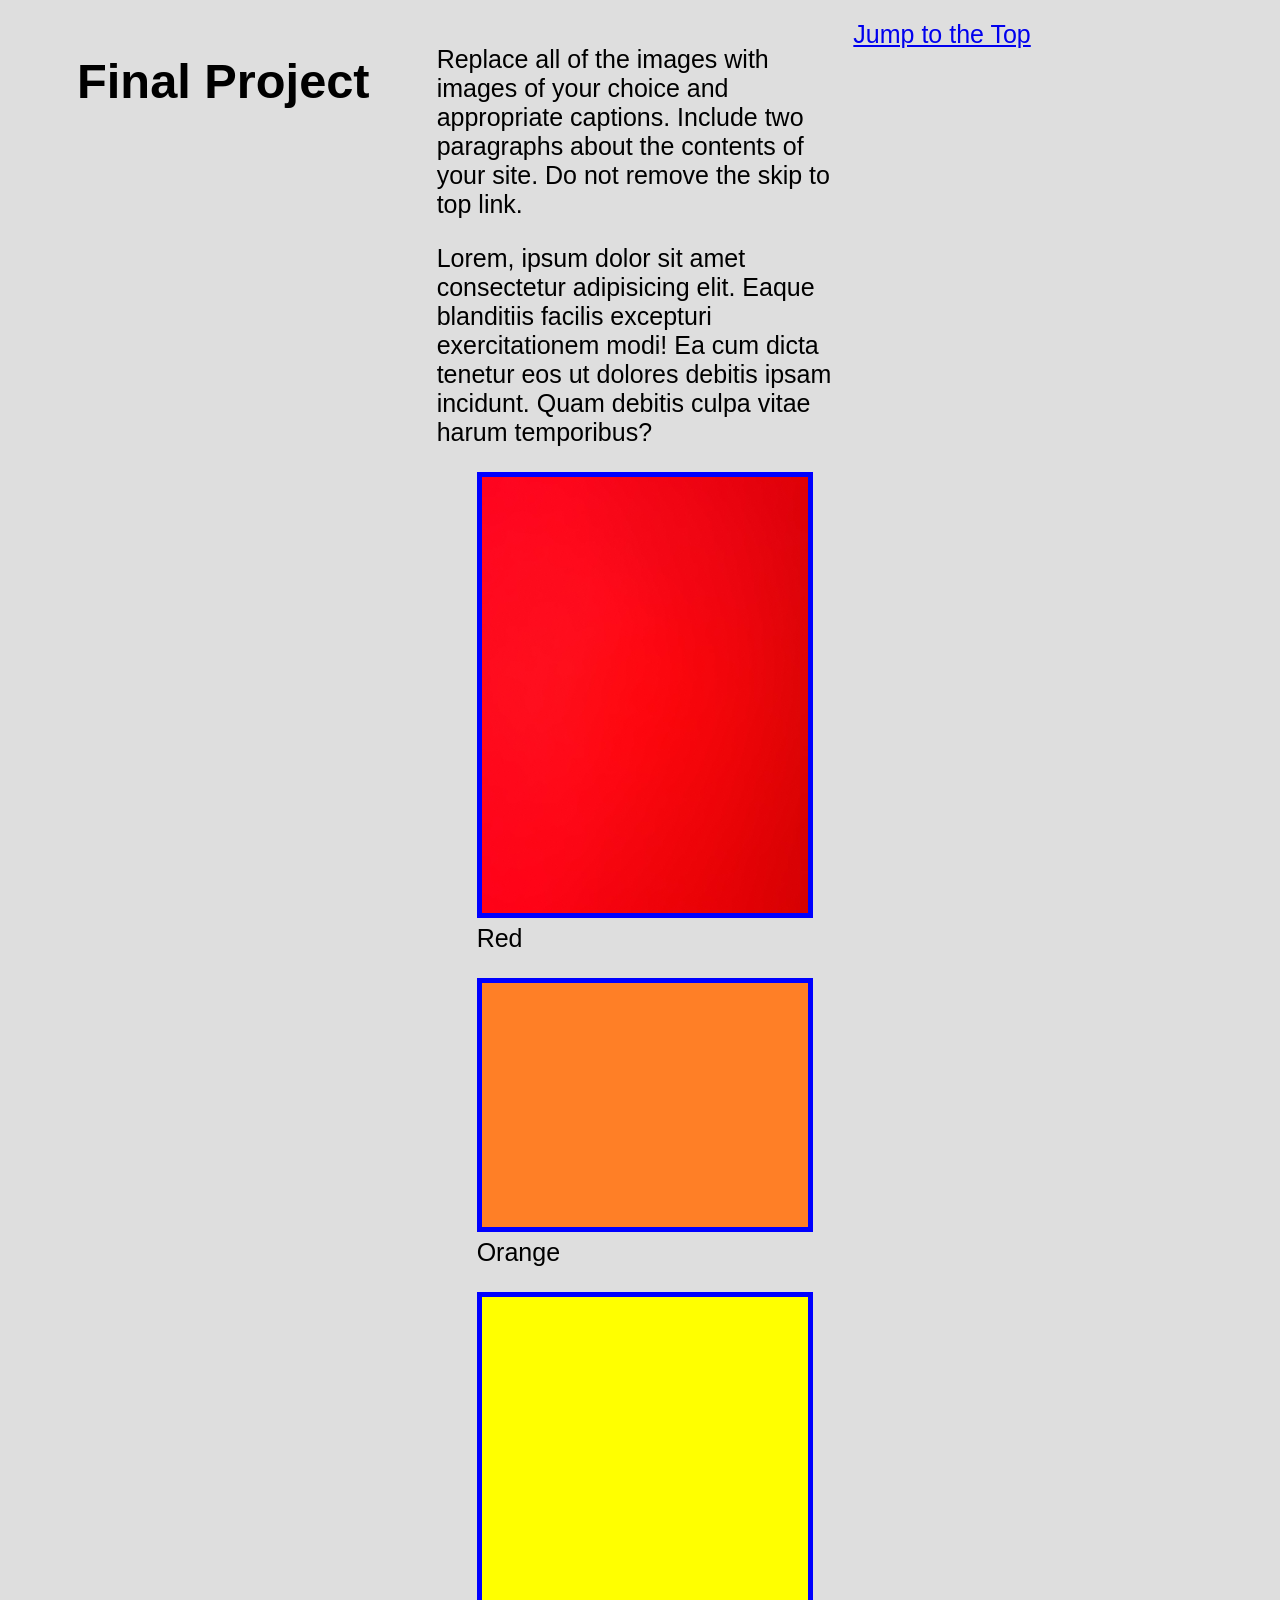
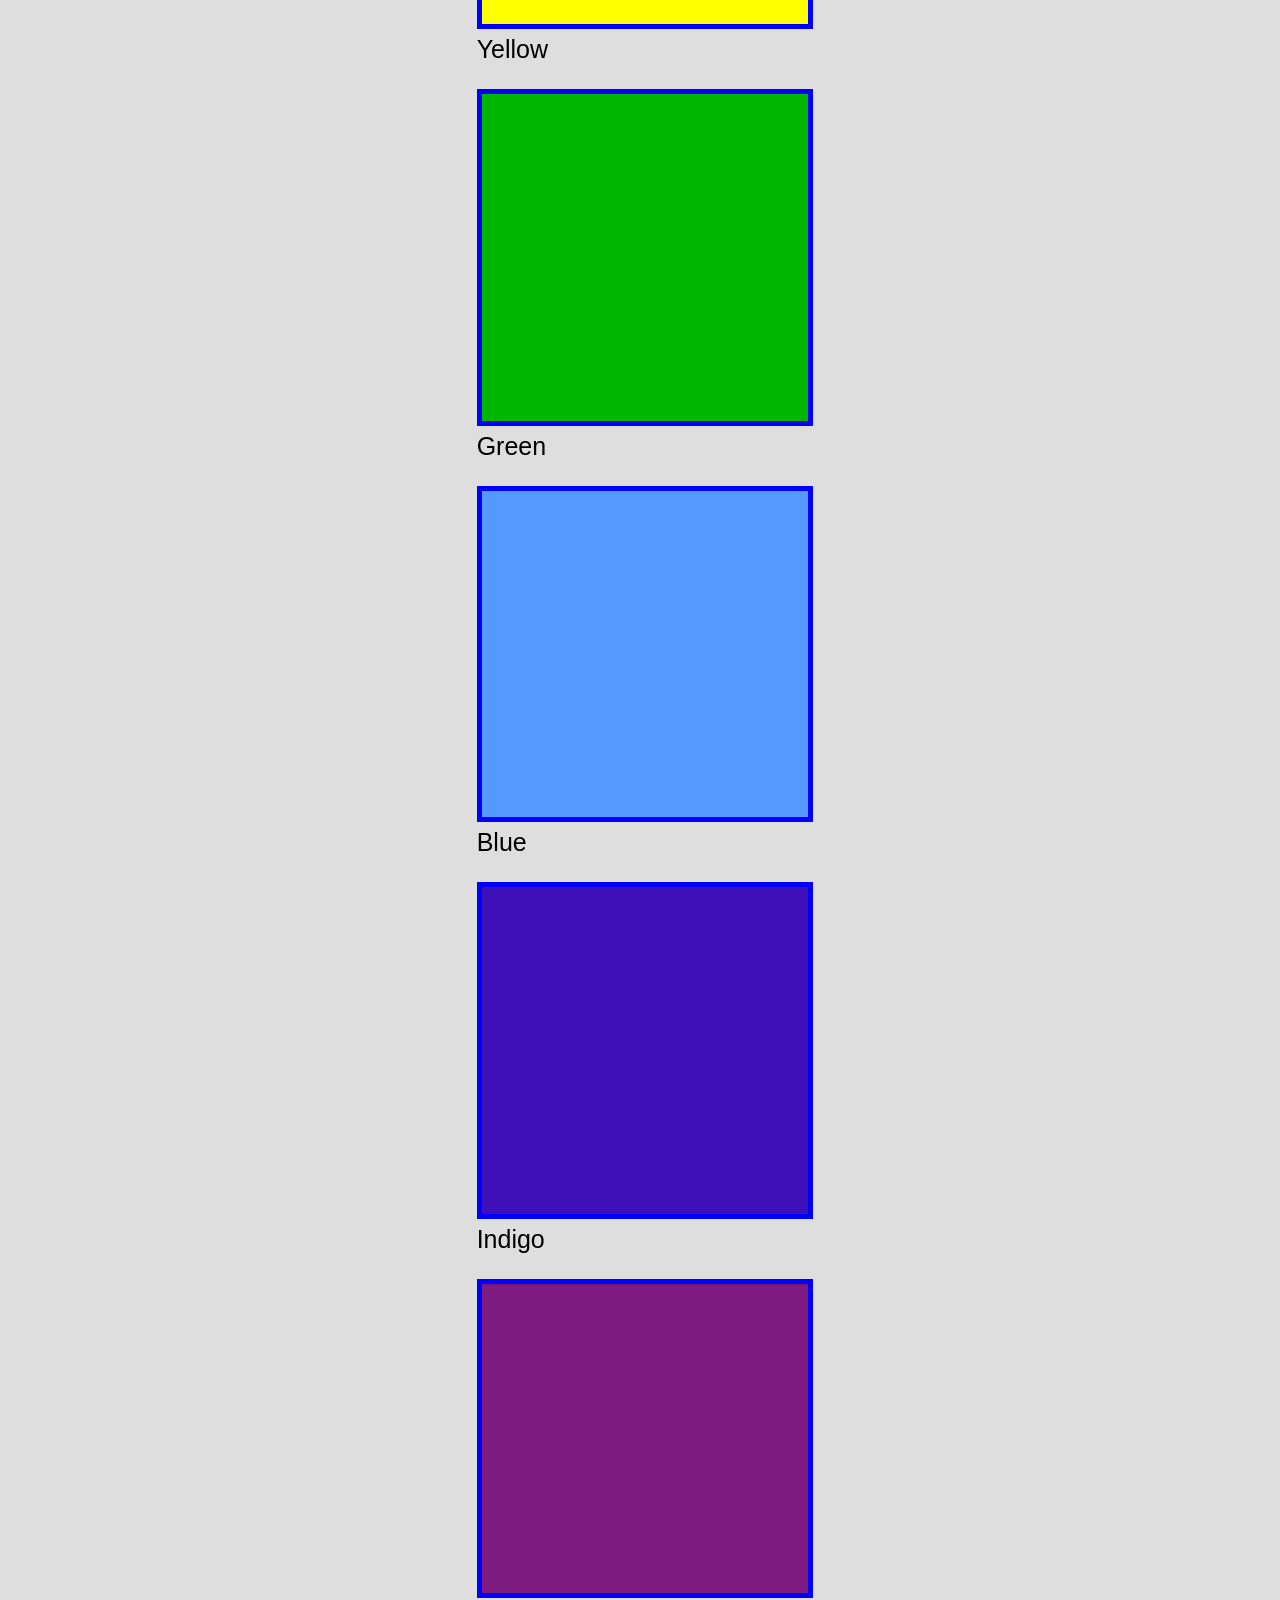
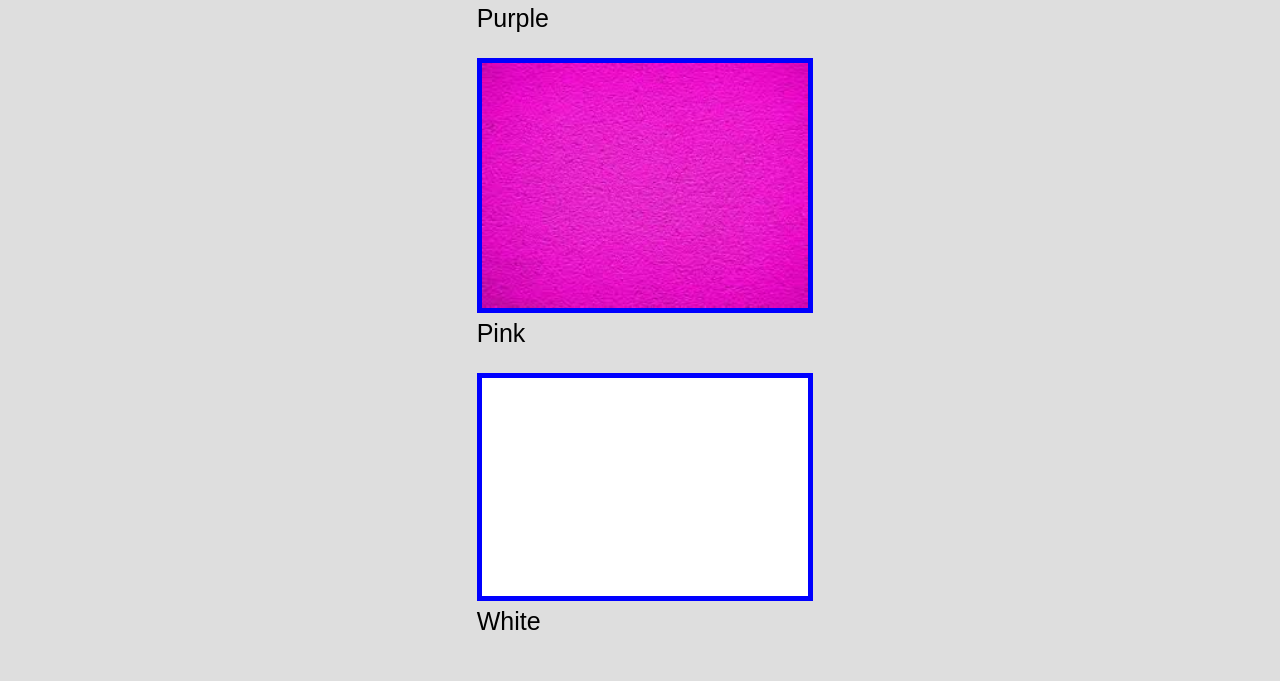
<file: index.html>
<!DOCTYPE html>
<html lang="en">

<head>
  <meta charset="UTF-8">
  <meta http-equiv="X-UA-Compatible" content="IE=edge">
  <meta name="viewport" content="width=device-width, initial-scale=1.0">
  <title>Final Project</title>
  <link rel="stylesheet" href="style.css">
</head>

<body>
  <header>
    <h1 id="top">Final Project</h1>
  </header>

  <main>
    <p>Replace all of the images with images of your choice and appropriate captions. Include two paragraphs about the contents of your site.  Do not remove the skip to top link.</p>

    <p>Lorem, ipsum dolor sit amet consectetur adipisicing elit. Eaque blanditiis facilis excepturi exercitationem modi! Ea cum dicta tenetur eos ut dolores debitis ipsam incidunt. Quam debitis culpa vitae harum temporibus?</p>
    
    <div class = "grid">
        <figure>
        <img src="Red.jpeg" alt="Red" width="200">
        <figcaption>Red</figcaption>
        </figure>
        <figure>
        <img src="Orange.png" alt="Orange" width="200">
        <figcaption>Orange</figcaption>
        </figure>
        <figure>
        <img src="Yellow.png" alt="Yellow" width="200">
        <figcaption>Yellow</figcaption>
        </figure>
        <figure>
        <img src="Green.png" alt="Green" width="200">
        <figcaption>Green</figcaption>
        </figure>
        <figure>
        <img src="Blue.png" alt="Blue" width="200">
        <figcaption>Blue</figcaption>
        </figure>
        <figure>
        <img src="Indigo.jpeg" alt="Indigo" width="200">
        <figcaption>Indigo</figcaption>
        </figure>
        <figure>
        <img src="Purple.png" alt="Purple" width="200">
        <figcaption>Purple</figcaption>
        </figure>
        <figure>
        <img src="Pink.jpeg" alt="Pink" width="200">
        <figcaption>Pink</figcaption>
        </figure>
        <figure>
        <img src="White.png" alt="White" width="200">
        <figcaption>White</figcaption>
        </figure>
    </div>
  </main>

  <footer>
    <a href="#top">Jump to the Top</a>
  </footer>
</body>

</html>
</file>
<file: style.css>
/* Base Styles */
html {
    scroll-behavior: smooth;
}

body {
    background-color: #dedede;
    padding: 5px;
    margin: 15px;
    font-size: 25px;
    font-family: Arial, sans-serif;
    display: grid;
    grid-template-columns: 1fr;
    gap: 10px;
}

h1 {
    text-align: center;
    font-family: Arial, sans-serif;
    font-size: 1.95em;
}

h2 {
    text-align: center;
}

li {
    margin-top: 20px;
}

img {
    width: 100%;
    border-radius: 5px;
    border: 5px solid blue;
}

.label {
    text-align: center;
    font-family: 'Gill Sans', 'Gill Sans MT', Calibri, 'Trebuchet MS', sans-serif;
}

/* Tablet View */
@media (min-width: 772px) {
    body {
        grid-template-columns: 1fr 1fr;
    }

    img {
        border-radius: 50%;
    }

    img:last-of-type {
        grid-column: span 2;
    }
}

/* Large Screen View */
@media (min-width: 992px) {
    body {
        grid-template-columns: 1fr 1fr 1fr;
    }

    img {
        border-radius: 0;
    }

    img:nth-child(3n) {
        grid-column: span 2;
    }
}

/* Reduced Motion */
@media (prefers-reduced-motion: reduce) {
    * {
        scroll-behavior: auto !important;
    }
}

/* Dark Mode */
@media (prefers-color-scheme: dark) {
    body {
        background-color: #222;
        color: #fff;
    }

    img {
        background-color: #333;
        color: #ff0;
        border: 1px solid black;
    }

    .label {
        color: #ff0;
    }
}
</file>
